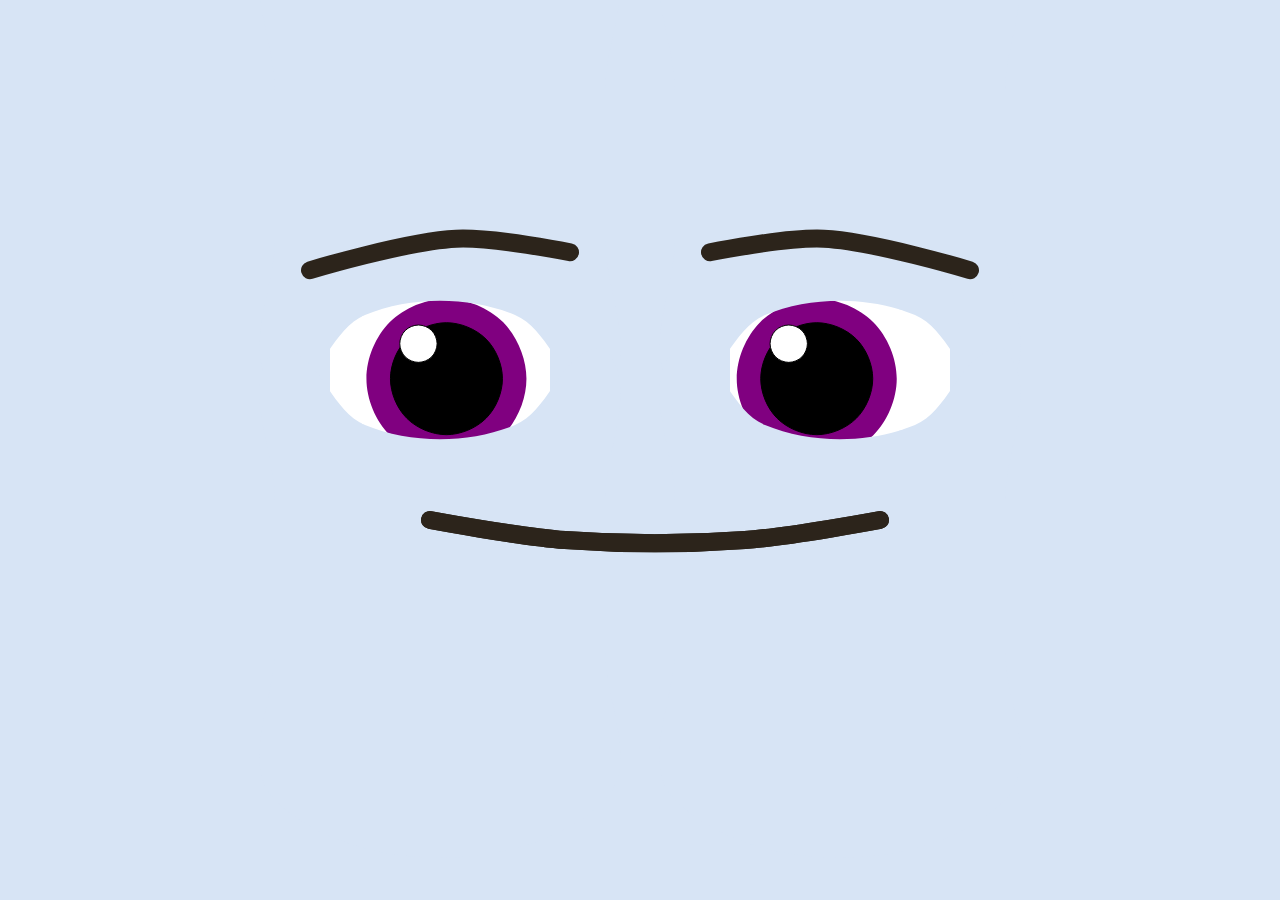
<file: cordial_face/web/index.html>
<html>
    <head>
        <title>Cordial Face</title>
        <link rel="shortcut icon" href="#" />
        <style>
            canvas { width: 100%; height: 100% }
            html { overflow-x: hidden; overflow-y: hidden; }
        </style>
    </head>
    <body>
        <script src="libs/js/two.min.js" type="text/javascript"></script>
        <script src="libs/js/tween.min.js" type="text/javascript"></script>
        <script src="libs/js/eventemitter2.min.js" type="text/javascript"></script>
        <script src="libs/js/roslib.js" type="text/javascript"></script>
        <script src="src/js/face.js" type="text/javascript"></script>
        <script src="src/js/run.js" type="text/javascript"></script>
    </body>
</html>
</file>
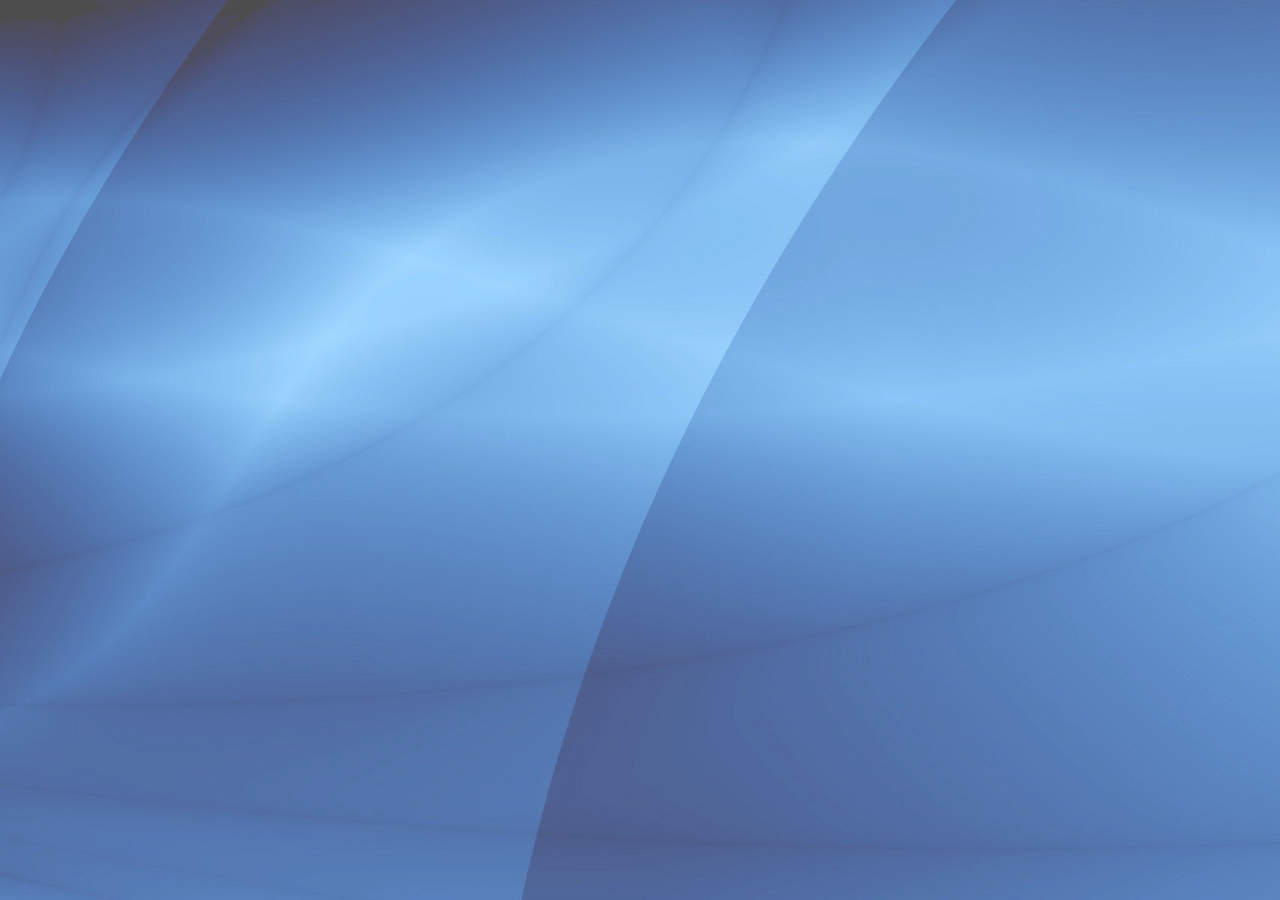
<file: src/cordial_gui/web/index.html>
<!doctype html>
<html lang="en">

<head>
    <!-- Required meta tags -->
    <meta charset="utf-8">
    <meta name="viewport" content="width=device-width, initial-scale=1, shrink-to-fit=no">

    <!-- suppresses favicon error -->
    <link rel="shortcut icon" href="#" />

    <link href="https://fonts.googleapis.com/css?family=B612&display=swap" rel="stylesheet">
    <link rel="stylesheet" href="libs/css/bootstrap.min.css">
    <link rel="stylesheet" href="libs/css/wickedpicker.min.css">
    <link rel="stylesheet" href="src/css/gui.css">

    <title>Cordial Gui</title>
</head>

<body>
    <div id="top"></div>
    <div class="background h-100">
        <div id="black" class="h-100"></div>
        <div id="col-1" class="container h-100">
            <div class="row h-100 justify-content-center align-items-center">
                <div class="col-12">
                    <div id="col-1-content"></div>
                    <div id="col-1-input"></div>
                </div>
            </div>
        </div>
        <div id="col-2" class="container h-100">
            <div class="row h-100 justify-content-center align-items-center">
                <div class="col-8">
                    <div id="col-2-left" class="scroller"></div>
                </div>
                <div class="col-4">
                    <div id="col-2-right" class="scroller"></div>
                </div>
            </div>
        </div>

        <!-- required for ros communications -->
        <script src="libs/js/eventemitter2.min.js" type="text/javascript"></script>
        <script src="libs/js/roslib.js" type="text/javascript"></script>

        <!-- jQuery first, then Popper.js, then Bootstrap JS -->
        <script src="libs/js/jquery.js" type="text/javascript"></script>
        <script src="libs/js/popper.min.js" type="text/javascript"></script>
        <script src="libs/js/bootstrap.min.js" type="text/javascript"></script>
        <script src="libs/js/wickedpicker.js" type="text/javascript"></script>

        <!-- Our source files-->
        <script src="src/js/display_maker.js" type="text/javascript"></script>
        <script src="src/js/ros_interface.js" type="text/javascript"></script>
        <script src="src/js/run.js" type="text/javascript"></script>

</html>
</file>
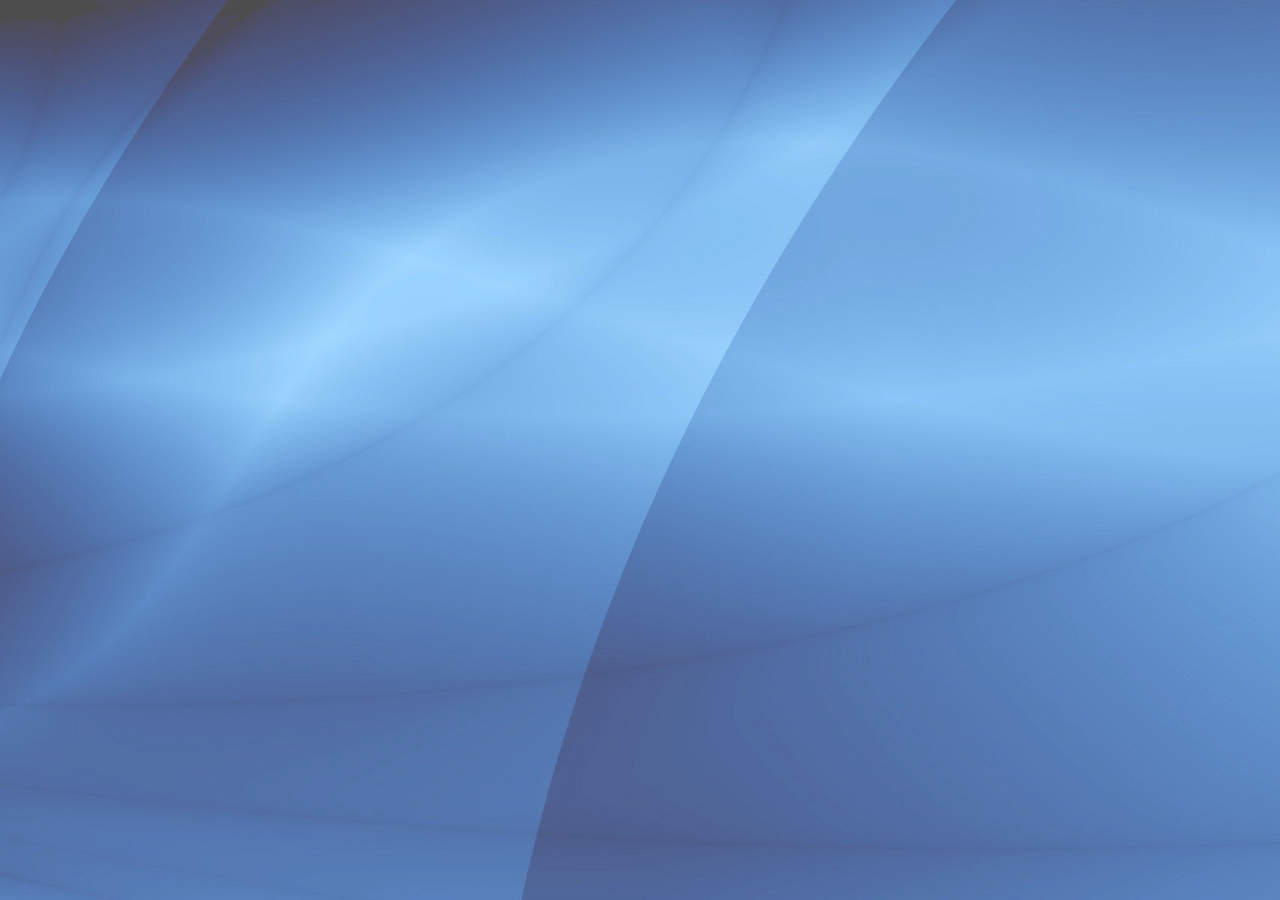
<file: cordial_gui/web/index_only_user_input.html>
<!doctype html>
<html lang="en">

<head>
    <!-- Required meta tags -->
    <meta charset="utf-8">
    <meta name="viewport" content="width=device-width, initial-scale=1, shrink-to-fit=no">

    <!-- suppresses favicon error -->
    <link rel="shortcut icon" href="#" />

    <link href="https://fonts.googleapis.com/css?family=B612&display=swap" rel="stylesheet">
    <link rel="stylesheet" href="libs/css/bootstrap.min.css">
    <link rel="stylesheet" href="libs/css/wickedpicker.min.css">
    <link rel="stylesheet" href="src/css/gui.css">
    <link rel="stylesheet" href="src/css/gui_only_user_input.css">

    <title>Cordial Gui</title>
</head>

<body>
    <div id="top"></div>
    <div class="background h-100">
        <div id="black" class="h-100"></div>
        <div id="col-1" class="container h-100">
            <div class="row h-100 justify-content-center align-items-center">
                <div class="col-12">
                    <div id="col-1-input"></div>
                </div>
            </div>
        </div>
        <div id="col-2" class="container h-100">
            <div class="row h-100 justify-content-center align-items-center">
	        <div id="col-2-right" class="scroller"></div>
            </div>
        </div>

        <!-- required for ros communications -->
        <script src="libs/js/eventemitter2.min.js" type="text/javascript"></script>
        <script src="libs/js/roslib.js" type="text/javascript"></script>

        <!-- jQuery first, then Popper.js, then Bootstrap JS -->
        <script src="libs/js/jquery.js" type="text/javascript"></script>
        <script src="libs/js/popper.min.js" type="text/javascript"></script>
        <script src="libs/js/bootstrap.min.js" type="text/javascript"></script>
        <script src="libs/js/wickedpicker.js" type="text/javascript"></script>

        <!-- Our source files-->
        <script src="src/js/display_maker.js" type="text/javascript"></script>
        <script src="src/js/ros_interface.js" type="text/javascript"></script>
        <script src="src/js/run.js" type="text/javascript"></script>

</html>
</file>
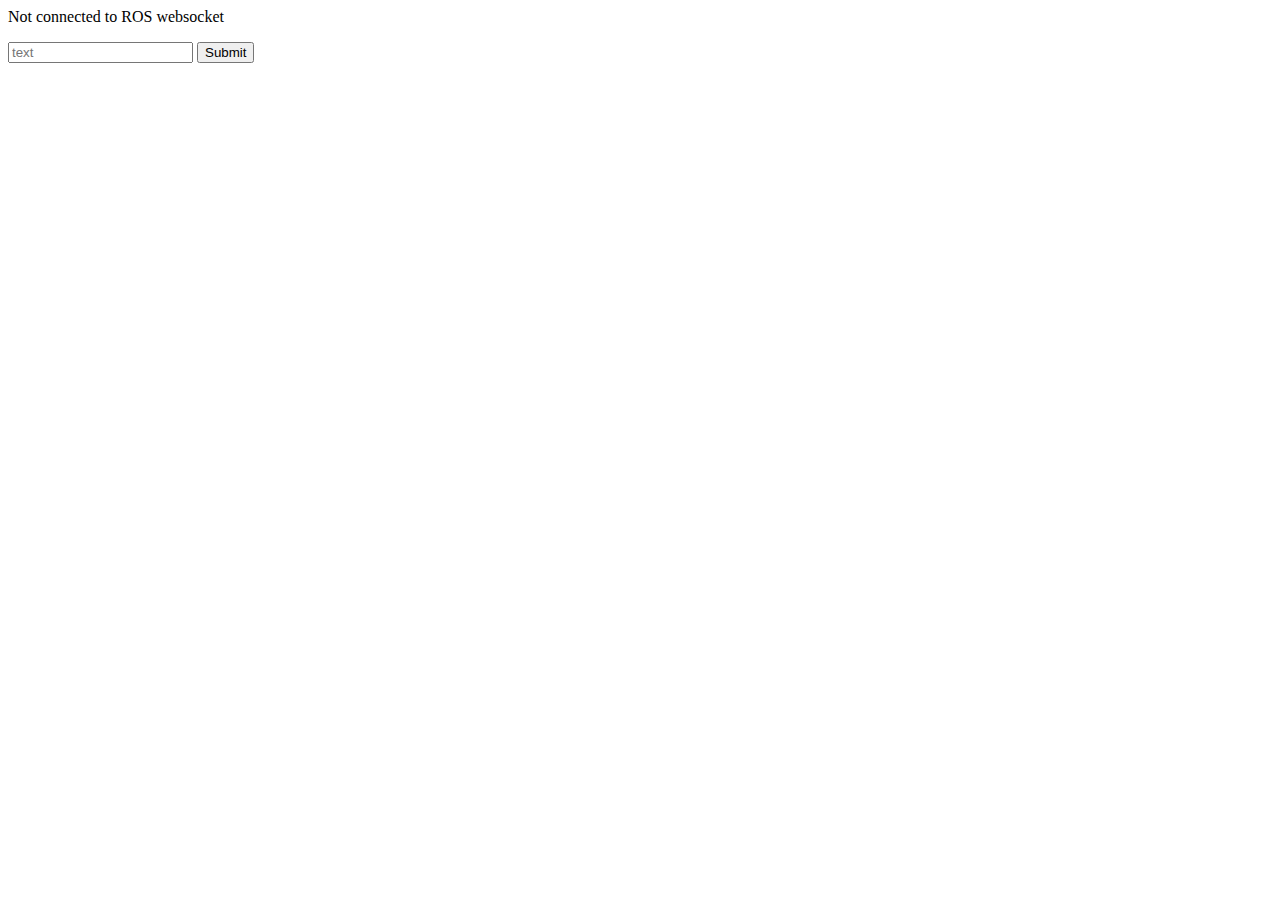
<file: cordial_gui/web/ros.html>
<html>

<head>
    <title>GUI</title>
    <link rel="shortcut icon" href="#" />

    <!-- required for ros communications -->
    <script src="libs/eventemitter2.min.js" type="text/javascript"></script>
    <script src="libs/roslib.min.js" type="text/javascript"></script>
    <script src="libs/jquery.js" type="text/javascript"></script>

    <!-- Our script -->
    <script src="js/main.js"></script>

</head>

<body>
    <p id="text">
        Not connected to ROS websocket
    <p>
    <input id="input" type="text" placeholder="text"/>
    <input id="submit" type="button" value="Submit"/>

    <!-- This must come after the html has been setup -->
    <script>
        rosInit()
    </script>
</body>

</html>
</file>
<file: src/cordial_gui/web/src/css/gui.css>
body,
p,
.container,
.scroller,
.col-4,
.col-8,
.row {
    padding: 0;
    margin: 0;
}

.container {
    max-width: 100vw;
}

html,
body {
    width: 100%;
    height: 100%;
}

body {
    font-size: xx-large;
    font-family: 'B612', sans-serif;
    text-align: center;
}

.background {
    background-image: url("../../assets/imgs/abstract_blue.jpg");
    background-color: rgba(255, 255, 255, 0.3);
    background-blend-mode: lighten;
    background-size: cover;
}

input {
    border-radius: 4vh;
    padding: 2vh 5vw 2vh 5vw;
    margin: 2vh;
    text-align: center;
    white-space: normal;
    background: whitesmoke;
}

input.timepicker {
    width: 40vw;
    text-align: center;
}

#black {
    background-color: black;
}

#black,
#col-1,
#col-2 {
    display: none;
}

#col-2-left p {
    padding-left: 10%;
    padding-right: 5%;
    text-align: justify;
}

#col-2-right {
    text-align: left;
}

#col-2-right input {
    width: 25vw;
}

.scroller {
    overflow-y: scroll;
    max-height: 70vh;
}

.scroller::-webkit-scrollbar {
    width: 3vw;
}

.scroller::-webkit-scrollbar-track {
    display: none;
}

.scroller::-webkit-scrollbar-thumb {
    background: #add8e6;
    border-radius: 3vw;
}

.scroller::-webkit-scrollbar-thumb:hover {
    background: blue;
}

.slider {
    -webkit-appearance: none;
    width: 60vw;
    height: 4vh;
    border-radius: 2vh;
    background: #FFFFFF;
    outline: none;
    opacity: 0.7;
    -webkit-transition: .2s;
    transition: opacity .2s;
}

.slider:hover {
    opacity: 1;
}

.slider::-webkit-slider-thumb {
    -webkit-appearance: none;
    appearance: none;
    width: 5vh;
    height: 5vh;
    border-radius: 50%;
    background: #0000A0;
    cursor: pointer;
}

.slider::-moz-range-thumb {
    width: 5vh;
    height: 5vh;
    border-radius: 50%;
    background: #4CAF50;
    cursor: pointer;
}
</file>
<file: cordial_gui/web/src/css/gui.css>
body,
p,
.container,
.scroller,
.col-4,
.col-8,
.row {
    padding: 0;
    margin: 0;
}

.container {
    max-width: 100vw;
}

html,
body {
    width: 100%;
    height: 100%;
}

body {
    font-size: xx-large;
    font-family: 'B612', sans-serif;
    text-align: center;
}

.background {
    background-image: url("../../assets/imgs/abstract_blue.jpg");
    background-color: rgba(255, 255, 255, 0.3);
    background-blend-mode: lighten;
    background-size: cover;
}

input {
    border-radius: 50vh;
    padding: 2vh 5vw 2vh 5vw;
    margin: 2vh;
}

input.timepicker {
    width: 40vw;
    text-align: center;
}

#black {
    background-color: black;
}

#black,
#col-1,
#col-2 {
    display: none;
}

#col-2-right {
    text-align: left;
}

#col-2-right input {
    width: 25vw;
}

.scroller {
    overflow-y: scroll;
    max-height: 70vh;
}

.scroller::-webkit-scrollbar {
    width: 3vw;
}

.scroller::-webkit-scrollbar-track {
    display: none;
}

.scroller::-webkit-scrollbar-thumb {
    background: #add8e6;
    border-radius: 3vw;
}

.scroller::-webkit-scrollbar-thumb:hover {
    background: blue;
}

.slider {
    -webkit-appearance: none;
    width: 60vw;
    height: 4vh;
    border-radius: 2vh;
    background: #FFFFFF;
    outline: none;
    opacity: 0.7;
    -webkit-transition: .2s;
    transition: opacity .2s;
}

.slider:hover {
    opacity: 1;
}

.slider::-webkit-slider-thumb {
    -webkit-appearance: none;
    appearance: none;
    width: 5vh;
    height: 5vh;
    border-radius: 50%;
    background: #0000A0;
    cursor: pointer;
}

.slider::-moz-range-thumb {
    width: 5vh;
    height: 5vh;
    border-radius: 50%;
    background: #4CAF50;
    cursor: pointer;
}
</file>
<file: cordial_gui/web/src/css/gui_only_user_input.css>
#col-2-right input {
    width: 80vw;
}
</file>
<file: src/cordial_gui/web/libs/css/wickedpicker.min.css>
.wickedpicker {
    -webkit-user-select: none;
    -moz-user-select: none;
    -ms-user-select: none;
    user-select: none;
    box-shadow: 0 0 0 1px rgba(14, 41, 57, .12), 0 2px 5px rgba(14, 41, 57, .44), inset 0 -1px 2px rgba(14, 41, 57, .15);
    background: #fefefe;
    margin: 0 auto;
    border-radius: .1px;
    width: 270px;
    height: 130px;
    font-size: large;
    display: none
}

.wickedpicker__title {
    background-image: -webkit-linear-gradient(top, #fff 0, #f2f2f2 100%);
    position: relative;
    background: #f2f2f2;
    margin: 0 auto;
    border-bottom: 1px solid #e5e5e5;
    padding: 12px 11px 10px 15px;
    color: #4C4C4C;
    font-size: inherit
}

.wickedpicker__close {
    -webkit-transform: translateY(-25%);
    -moz-transform: translateY(-25%);
    -ms-transform: translateY(-25%);
    -o-transform: translateY(-25%);
    transform: translateY(-25%);
    position: absolute;
    top: 25%;
    right: 10px;
    color: #34495e;
    cursor: pointer
}

.wickedpicker__close:before {
    content: '\00d7'
}

.wickedpicker__controls {
    padding: 10px 0;
    line-height: normal;
    margin: 0
}

.wickedpicker__controls__control,
.wickedpicker__controls__control--separator {
    vertical-align: middle;
    display: inline-block;
    font-size: inherit;
    margin: 0 auto;
    width: 35px;
    letter-spacing: 1.3px
}

.wickedpicker__controls__control-down,
.wickedpicker__controls__control-up {
    color: #34495e;
    position: relative;
    display: block;
    margin: 3px auto;
    font-size: 18px;
    cursor: pointer
}

.wickedpicker__controls__control-up:before {
    content: '\e800'
}

.wickedpicker__controls__control-down:after {
    content: '\e801'
}

.wickedpicker__controls__control--separator {
    width: 5px
}

.text-center,
.wickedpicker__controls,
.wickedpicker__controls__control,
.wickedpicker__controls__control--separator,
.wickedpicker__controls__control-down,
.wickedpicker__controls__control-up,
.wickedpicker__title {
    text-align: center
}

.hover-state {
    color: #3498db
}

@font-face {
    font-family: fontello;
    src: url(../fonts/fontello.eot?52602240);
    src: url(../fonts/fontello.eot?52602240#iefix) format("embedded-opentype"), url(../fonts/fontello.woff?52602240) format("woff"), url(../fonts/fontello.ttf?52602240) format("truetype"), url(../fonts/fontello.svg?52602240#fontello) format("svg");
    font-weight: 400;
    font-style: normal
}

.fontello-after:after,
.fontello:before,
.wickedpicker__controls__control-down:after,
.wickedpicker__controls__control-up:before {
    font-family: fontello;
    font-style: normal;
    font-weight: 400;
    speak: none;
    display: inline-block;
    text-decoration: inherit;
    width: 1em;
    margin-right: .2em;
    text-align: center;
    font-variant: normal;
    text-transform: none;
    line-height: 1em;
    margin-left: .2em;
    -webkit-font-smoothing: antialiased;
    -moz-osx-font-smoothing: grayscale
}
</file>
<file: cordial_gui/web/libs/css/wickedpicker.min.css>
.wickedpicker {
    -webkit-user-select: none;
    -moz-user-select: none;
    -ms-user-select: none;
    user-select: none;
    box-shadow: 0 0 0 1px rgba(14, 41, 57, .12), 0 2px 5px rgba(14, 41, 57, .44), inset 0 -1px 2px rgba(14, 41, 57, .15);
    background: #fefefe;
    margin: 0 auto;
    border-radius: .1px;
    width: 270px;
    height: 130px;
    font-size: large;
    display: none
}

.wickedpicker__title {
    background-image: -webkit-linear-gradient(top, #fff 0, #f2f2f2 100%);
    position: relative;
    background: #f2f2f2;
    margin: 0 auto;
    border-bottom: 1px solid #e5e5e5;
    padding: 12px 11px 10px 15px;
    color: #4C4C4C;
    font-size: inherit
}

.wickedpicker__close {
    -webkit-transform: translateY(-25%);
    -moz-transform: translateY(-25%);
    -ms-transform: translateY(-25%);
    -o-transform: translateY(-25%);
    transform: translateY(-25%);
    position: absolute;
    top: 25%;
    right: 10px;
    color: #34495e;
    cursor: pointer
}

.wickedpicker__close:before {
    content: '\00d7'
}

.wickedpicker__controls {
    padding: 10px 0;
    line-height: normal;
    margin: 0
}

.wickedpicker__controls__control,
.wickedpicker__controls__control--separator {
    vertical-align: middle;
    display: inline-block;
    font-size: inherit;
    margin: 0 auto;
    width: 35px;
    letter-spacing: 1.3px
}

.wickedpicker__controls__control-down,
.wickedpicker__controls__control-up {
    color: #34495e;
    position: relative;
    display: block;
    margin: 3px auto;
    font-size: 18px;
    cursor: pointer
}

.wickedpicker__controls__control-up:before {
    content: '\e800'
}

.wickedpicker__controls__control-down:after {
    content: '\e801'
}

.wickedpicker__controls__control--separator {
    width: 5px
}

.text-center,
.wickedpicker__controls,
.wickedpicker__controls__control,
.wickedpicker__controls__control--separator,
.wickedpicker__controls__control-down,
.wickedpicker__controls__control-up,
.wickedpicker__title {
    text-align: center
}

.hover-state {
    color: #3498db
}

@font-face {
    font-family: fontello;
    src: url(../fonts/fontello.eot?52602240);
    src: url(../fonts/fontello.eot?52602240#iefix) format("embedded-opentype"), url(../fonts/fontello.woff?52602240) format("woff"), url(../fonts/fontello.ttf?52602240) format("truetype"), url(../fonts/fontello.svg?52602240#fontello) format("svg");
    font-weight: 400;
    font-style: normal
}

.fontello-after:after,
.fontello:before,
.wickedpicker__controls__control-down:after,
.wickedpicker__controls__control-up:before {
    font-family: fontello;
    font-style: normal;
    font-weight: 400;
    speak: none;
    display: inline-block;
    text-decoration: inherit;
    width: 1em;
    margin-right: .2em;
    text-align: center;
    font-variant: normal;
    text-transform: none;
    line-height: 1em;
    margin-left: .2em;
    -webkit-font-smoothing: antialiased;
    -moz-osx-font-smoothing: grayscale
}
</file>
